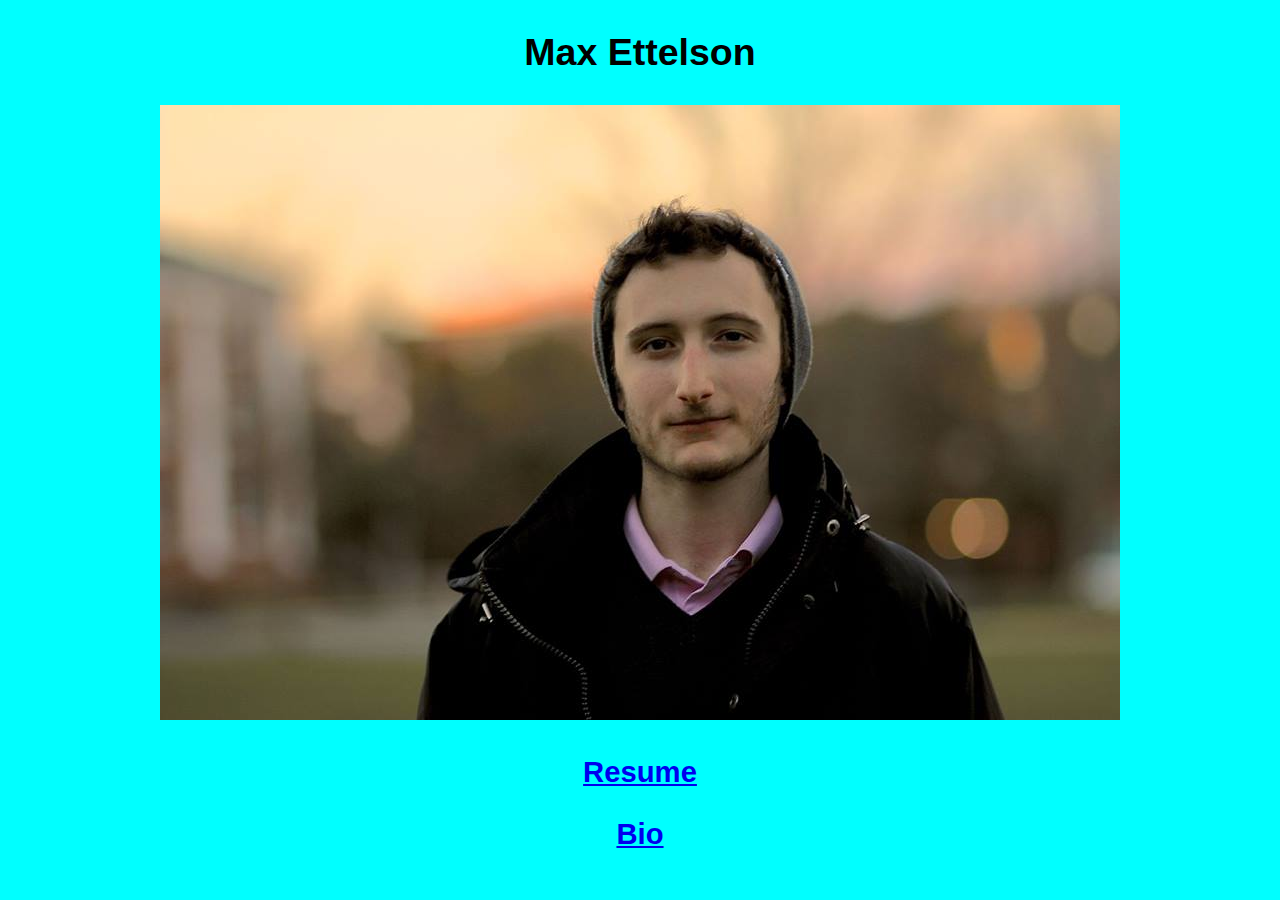
<file: index.html>
<!DOCTYPE html>
<html lang="en">

	<head>

		<meta charset="utf-8">
		<title>Max Ettelson</title>
		<meta name="description" content="Max Ettelson's Homepage">
		<meta name="author" content="Max Ettelson">
		<link rel="stylesheet" href="style.css">
	</head>

	<body>
		<div id="Header">
			<h2>Max Ettelson</h2>
			<img src="pic.jpg" alt="My beautiful face." width="960" height="615">
			<h3><a href="resume.html">Resume</a></h3>
			<h3><a href="bio.html">Bio</a></h3>
		</div>
	</body>

</html>
</file>
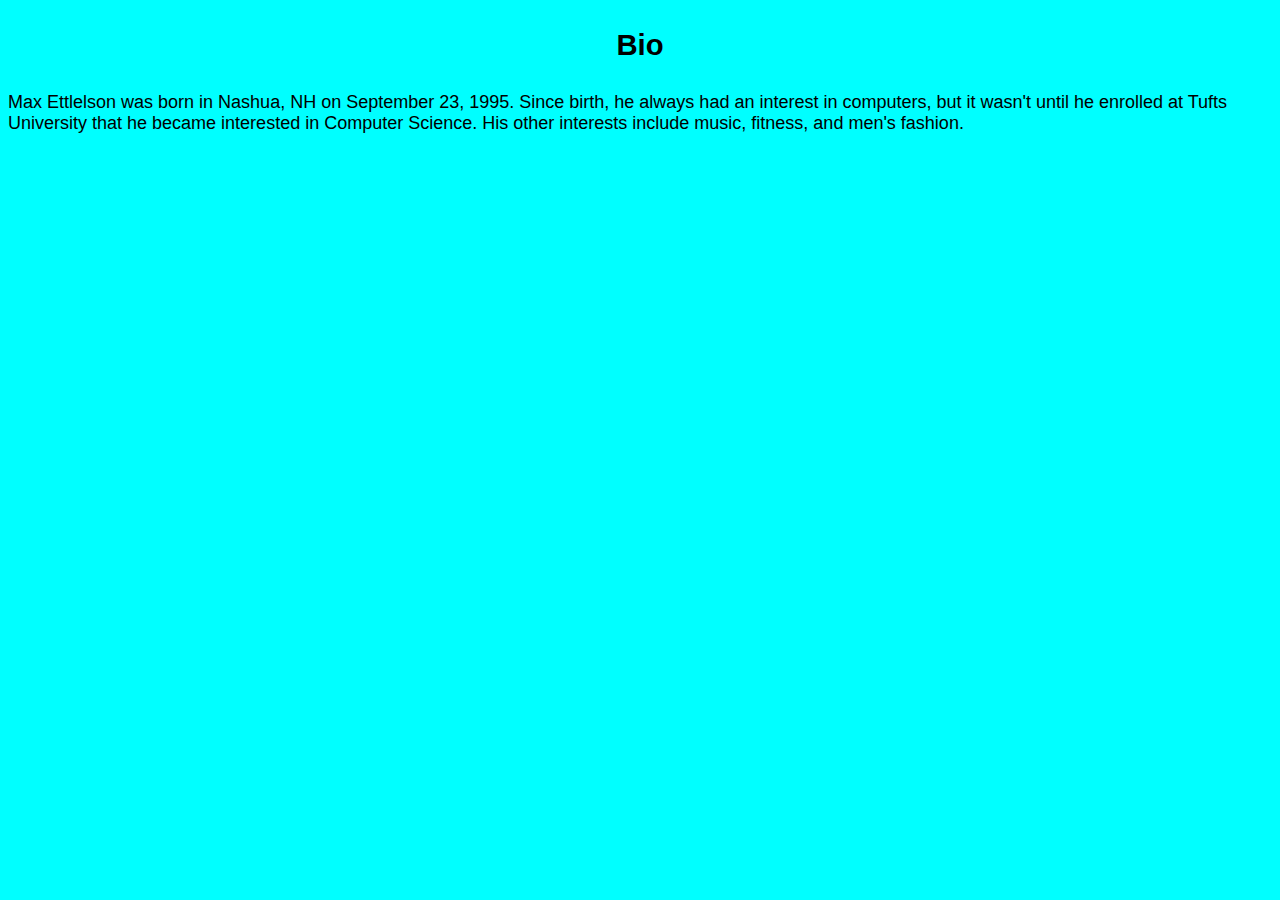
<file: bio.html>
<!DOCTYPE html>
<html lang="en">

	<head>

		<meta charset="utf-8">
		<title>Bio</title>
		<meta name="description" content="A short Bio of Max Ettelson">
		<meta name="author" content="Max Ettelson">
		<link rel="stylesheet" href="style.css">
	</head>
<body>
		<div id="header">
			<h3 id="Title">Bio</h3>
			</div>
			<div id="info">
			<p> Max Ettlelson was born in Nashua, NH on September 23, 1995.  Since birth, he always had an interest in computers, but it wasn't until he enrolled at Tufts University that he became interested in Computer Science.  His other interests include music, fitness, and men's fashion. </p>
			
			</div>
		</body>

</html>
</file>
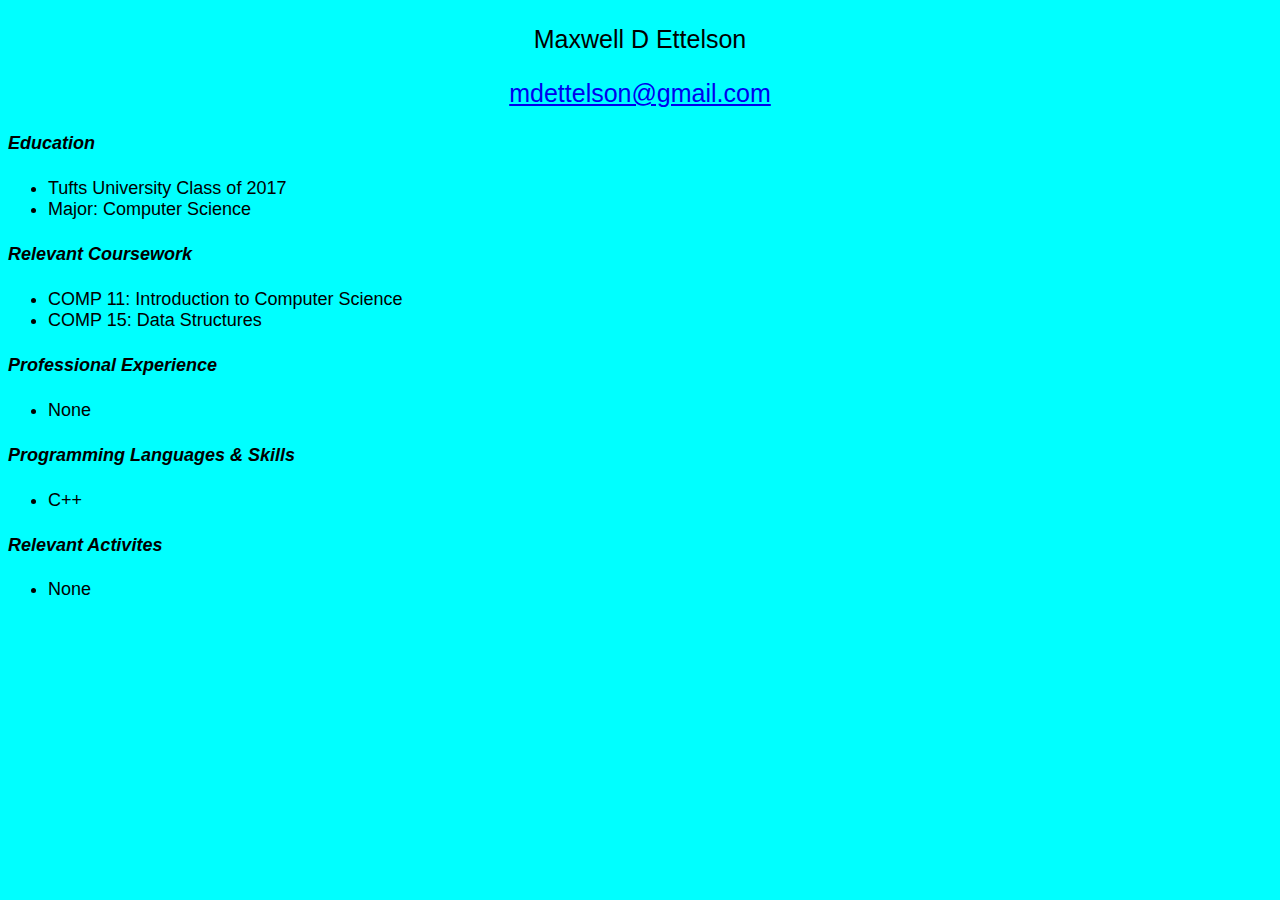
<file: resume.html>
<!DOCTYPE html>
<html lang="en">

	<head>

		<meta charset="utf-8">
		<title>Max Ettelson's Resume</title>
		<meta name="description" content="My resume">
		<meta name="author" content="Max Ettelson">
		<link rel="stylesheet" href="style.css">
	</head>

	<body>
		<div id="header">
			<p id="name">Maxwell D Ettelson</p>
			<a href="malito:mdettelson@gmail.com"><p id="email">mdettelson@gmail.com</p></a>
			</div>
			<div id="info">
				<h4>Education</h4>
				<ul>			
				<li>Tufts University Class of 2017</li>
				<li>Major: Computer Science</li>
				</ul>

				<h4>Relevant Coursework</h4>
				<ul>
				<li>COMP 11: Introduction to Computer 	Science</li>
				<li>COMP 15: Data Structures</li>
				</ul>

				<h4>Professional Experience</h4>
				<ul>			
				<li>None</li>
				</ul>
				
				<h4>Programming Languages & Skills</h4>
				<ul>
				<li>C++</li>
				</ul>
			
				<h4>Relevant Activites</h4>
				<ul>			
				<li>None</li>
				</ul>
			</div>
		</body>
</html>
</file>
<file: style.css>
body{
	background-color:#00FFFF;
	font-size:18px;
}

#header{
	font-family:"Arial";
	font-size:25px;
	text-align:center;
}
	

#info{
	font-family:"Arial";
	font-size:18px;
	}
#Header{
	font-family:"Arial";
	font-size:25px;
	text-align:center;
}
h4{
	font-style: Italic;
}
</file>
